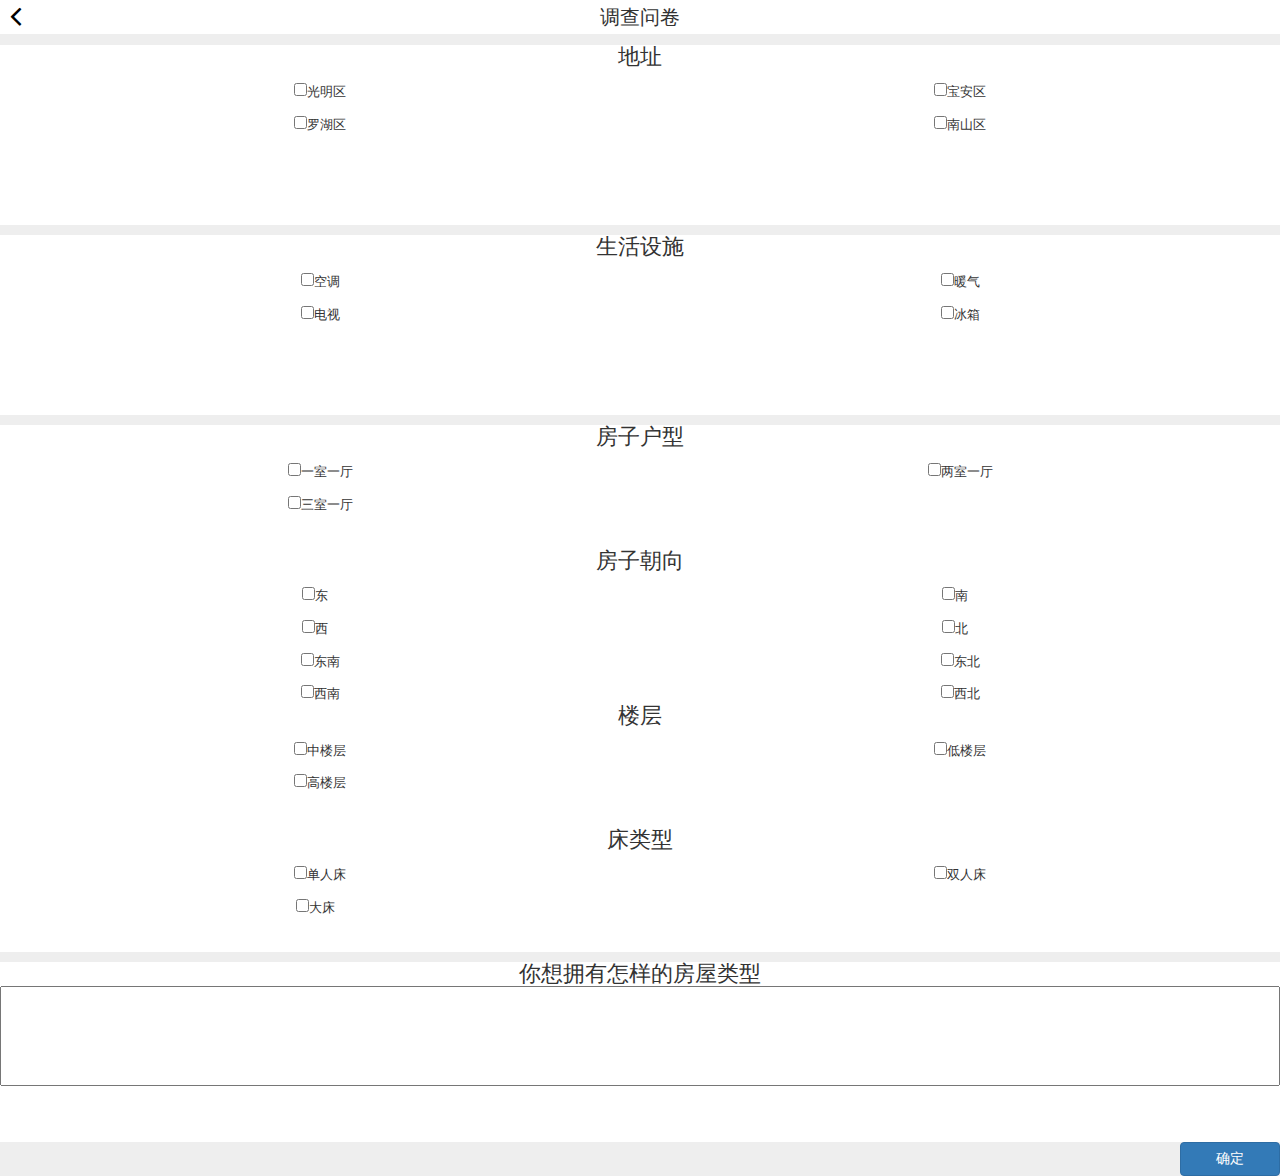
<file: static/survey.html>
<!DOCTYPE html>
<html lang="en">

<head>
    <meta charset="UTF-8">
    <meta http-equiv="X-UA-Compatible" content="IE=edge">
    <meta name="viewport" content="width=device-width, initial-scale=1.0">
    <title>Document</title>
    <link href="plugins/bootstrap/css/bootstrap.min.css" rel="stylesheet">
    <link href="plugins/font-awesome/css/font-awesome.min.css" rel="stylesheet">
    <link href="css/reset.css" rel="stylesheet">
    <link href="css/ihome/orders.css" rel="stylesheet">

</head>

<body>
    <div class="box">
        <div class="nav-bar">
            <h3 class="page-title">调查问卷</h3>
            <a class="nav-btn fl" href="/my.html"><span><i class="fa fa-angle-left fa-2x"></i></span></a>
        </div>
        <div class="box-address box-form">
            <h1>地址</h1>
            <ul class=" address life-address">
                <li><input type="checkbox" name="vehicle" value="光明区" />光明区</li>
                <li><input type="checkbox" name="vehicle" value="宝安区" />宝安区</li>
                <li><input type="checkbox" name="vehicle" value="罗湖区" />罗湖区</li>
                <li><input type="checkbox" name="vehicle" value="南山区" />南山区</li>
            </ul>
        </div>
        <div class="box-life box-form">
            <h1>生活设施</h1>
            <ul class="life life-address">
                <li><input type="checkbox" name="vehicle" value="空调" />空调</li>
                <li><input type="checkbox" name="vehicle" value="暖气" />暖气</li>
                <li><input type="checkbox" name="vehicle" value="电视" />电视</li>
                <li><input type="checkbox" name="vehicle" value="冰箱" />冰箱</li>
            </ul>
        </div>
        <div class="box-house">

            <h1>房子户型</h1>
            <ul class="house-room">
                <li><input type="checkbox" name="vehicle" value="一室一厅" />一室一厅</li>
                <li><input type="checkbox" name="vehicle" value="两室一厅" />两室一厅</li>
                <li><input type="checkbox" name="vehicle" value="三室一厅" />三室一厅</li>
            </ul>
            <h1>房子朝向</h1>
            <ul class="house-ori">
                <li><input type="checkbox" name="vehicle" value="东" />东&nbsp; &nbsp;</li>
                <li><input type="checkbox" name="vehicle" value="南" />南&nbsp; &nbsp;</li>
                <li><input type="checkbox" name="vehicle" value="西" />西&nbsp; &nbsp;</li>
                <li><input type="checkbox" name="vehicle" value="北" />北&nbsp; &nbsp;</li>
                <li><input type="checkbox" name="vehicle" value="东南" />东南</li>
                <li><input type="checkbox" name="vehicle" value="东北" />东北</li>
                <li><input type="checkbox" name="vehicle" value="西南" />西南</li>
                <li><input type="checkbox" name="vehicle" value="西北" />西北</li>
            </ul>
            <h1>楼层</h1>
            <ul class="life-storey">
                <li><input type="checkbox" name="vehicle" value="中楼层" />中楼层</li>
                <li><input type="checkbox" name="vehicle" value="低楼层" />低楼层</li>
                <li><input type="checkbox" name="vehicle" value="高楼层" />高楼层</li>
            </ul>
            <h1>床类型</h1>
            <ul class="life-bed">
                <li><input type="checkbox" name="vehicle" value="单人床" />单人床</li>
                <li><input type="checkbox" name="vehicle" value="双人床" />双人床</li>
                <li><input type="checkbox" name="vehicle" value="大床" />大床&nbsp; &nbsp;</li>
            </ul>
        </div>
     



        <div class="box-comment box-form">
            <h1>你想拥有怎样的房屋类型</h1>
            <input type="text" class="survey-input">

        </div>

        <button type="button" class="btn btn-primary modal-comment">确定</button>
    </div>
</body>
<script src="js/jquery.min.js"></script>
<script src="js/ihome/survey.js"></script>
</html>
</file>
<file: static/css/ihome/orders.css>
body {
    background-color: #eee;
}
.container {
    padding: 0px;
}
.top-bar {
    position: fixed;
    width: 100%;
    background-color: #eee;
    z-index: 2;
}
.nav-bar {
    width: 100%;
    height: 35px;
    text-align: center;
    position: relative;
    border-bottom: 1px solid #eee;
    background-color: #fff;
}
.page-title {
    display: block;
    line-height: 35px;
    font-size: 20px;
}
.nav-btn {
    position: absolute;
    top: 0;
    left: 10px;
    color: #000;
    font-size: 16px;
}
.orders-con {
    min-height: 100%;
    margin-top: 38px;
}
.orders-list {
    padding: 10px;
}
.orders-list>li {
    font-size: 14px;
    margin-bottom: 10px;
}
.order-title {
    background-color: #fff;
    border-top-left-radius: 5px;
    border-top-right-radius: 5px;
    border-bottom: 1px solid #eee;
    padding: 10px;
    color: #666;
}
.order-title>a {
    color: #4f4f4f;
    text-decoration: none;
}
.order-title>a :hover {
    text-decoration: none;
}
.order-title>h3 {
    display: inline;
}
.order-content {
    background-color: #fff;
    border-bottom-left-radius: 5px;
    border-bottom-right-radius: 5px;
    padding: 10px;
}
.order-content>img {
    width: 30%;
    vertical-align: top;
}
.order-text {
    display: inline-block;
    width: 63%;
    margin-left: 10px;
}
.order-text>h3 {
    font-size: 16px;
    white-space: nowrap;
    overflow: hidden;
    text-overflow: ellipsis;
    margin-bottom: 5px;
}
.order-text>ul>li {
    height: 25px;
    line-height: 25px;
    color: #666;
}
.order-operate{
    margin-top: -7px;
}
.order-reject {
    margin-left: 10px;
}
.house-title {
    background-color: #fff;
    border-top-left-radius: 5px;
    border-top-right-radius: 5px;
    border-bottom: 1px solid #eee;
    padding: 10px;
    color: #666;
}
.house-content {
    background-color: #fff;
    border-bottom-left-radius: 5px;
    border-bottom-right-radius: 5px;
    padding: 10px;
}
.house-content>img {
    width: 30%;
    vertical-align: top;
}
.house-text {
    display: inline-block;
    width: 63%;
    margin-left: 10px;
}
.house-text>h3 {
    font-size: 16px;
    white-space: nowrap;
    overflow: hidden;
    text-overflow: ellipsis;
    margin-bottom: 5px;
}
.house-text>ul>li {
    height: 25px;
    line-height: 25px;
    color: #666;
}
.nav-bar{
    position: relative;
}
.nav-bar>img{
    width: 30px;
    height: 30px;
    position: absolute;
    top: 3px;
    left: 5px;
}

.bom{
    text-align: center;
   margin-top: 70px;


}
.bom>img{
    width: 130px;
   height: 130px;
}
.fot{
    font-size: 18px;
    margin-top: 20px;
    margin-bottom: 70px;
}
.btnc{
    margin-top: 20px;
    font-size: 13px;
    width: 80%;
    margin: 10px auto;
}

img {
        width: 100%;
        height: 100%;
}
.order-con {
    background-color: white;
    width: 90%;
    height: 300px;
    margin: 0 auto;
    border-radius: 10px 10px 0 0;
    text-align: center;
    margin-top: 20px;
    font-size: 15px;

}
.title>h3{
    line-height: 50px;
}
.title{
    border-bottom: 1px solid #EEEEEE;
}
.order-date{
    border-bottom: 1px solid #EEEEEE;
    height: 150px;

}
.order-date span{
    display: block;
   margin-top: 5px;
}
.money{
    line-height: 145px;
}
.form-control{
    width: 100%;
    float: left;
}
.modal-comment{
    width:100px;
    float: right;
}
.house-comment-list {
   border-bottom: 2px solid #eee;
}
.house-info, .house-facility {
    padding: 10px 10px 0;
    font-size: 14px;
    color: #999;
}
.layout-style {
    background-color: #fff;
    margin-top: 2px;
}
*{
    margin: 0;
    padding: 0;
}

.survey-input {
    width: 100%;
    height: 100px;
}
.box-life{
    width: 100%;
    text-align: center;
    background-color: white;

    margin-top: 10px;
    margin-bottom: 10px;
    /*font-size: 13px;*/
}
.box-house {
    width: 100%;
    text-align: center;
    background-color: white;

    margin-top: 10px;
    font-size: 13px;
}
.box-house ul{
    width: 100%;
    height: 100px;
}


.box-house li{
    width: 50%;
    float: left;
    margin-top: 10px;
    list-style: none;
}

.box-form {
    width: 100%;
    height: 180px;
    background-color: white;
    text-align: center;
    margin-top: 10px;
    font-size: 13px;
}

.logo1 {
    width: 60px;
    height: 40px;
    line-height: 28px;
    margin-right: 10px;
    font-size: 16px;
}

h1 {
    font-size: 22px;
}

.life-address {
    width: 100%;

}

.life-address li {
    width: 50%;
    float: left;
    margin-top: 10px;
    list-style: none;
}
</file>
